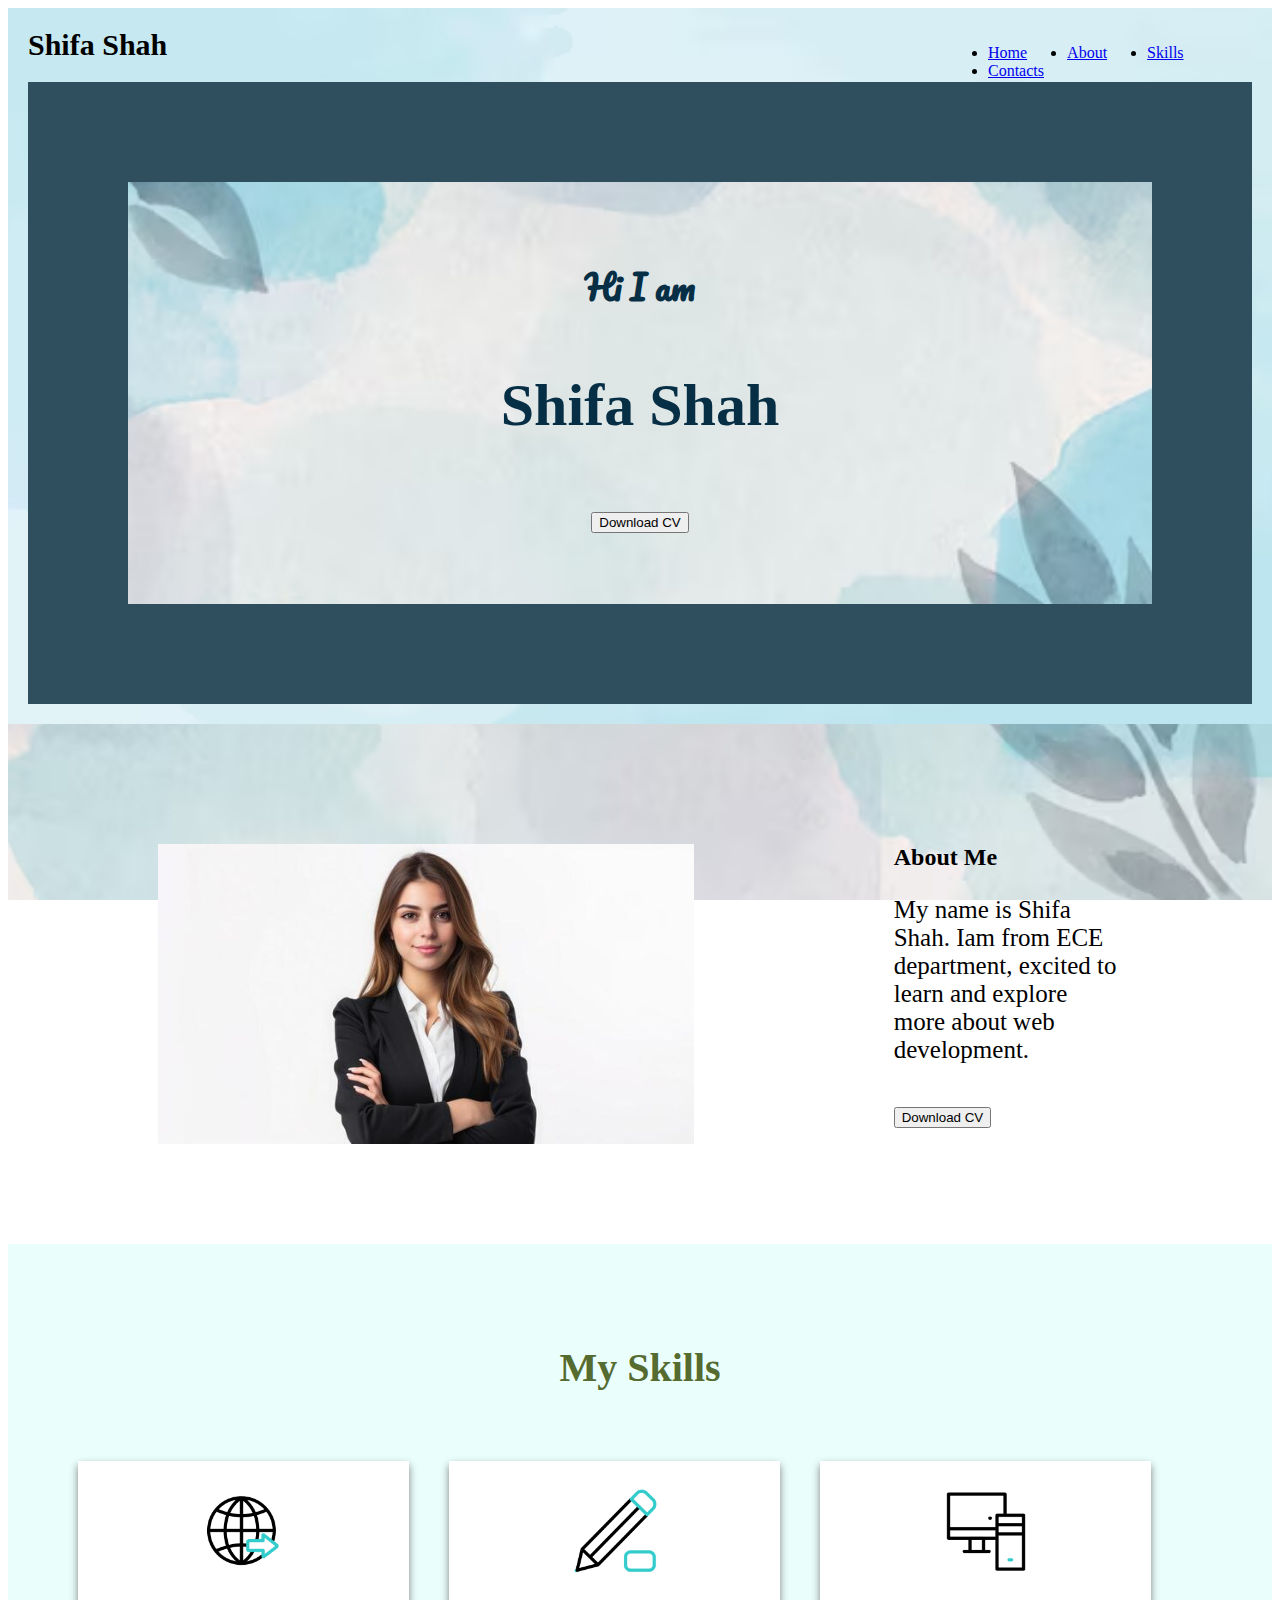
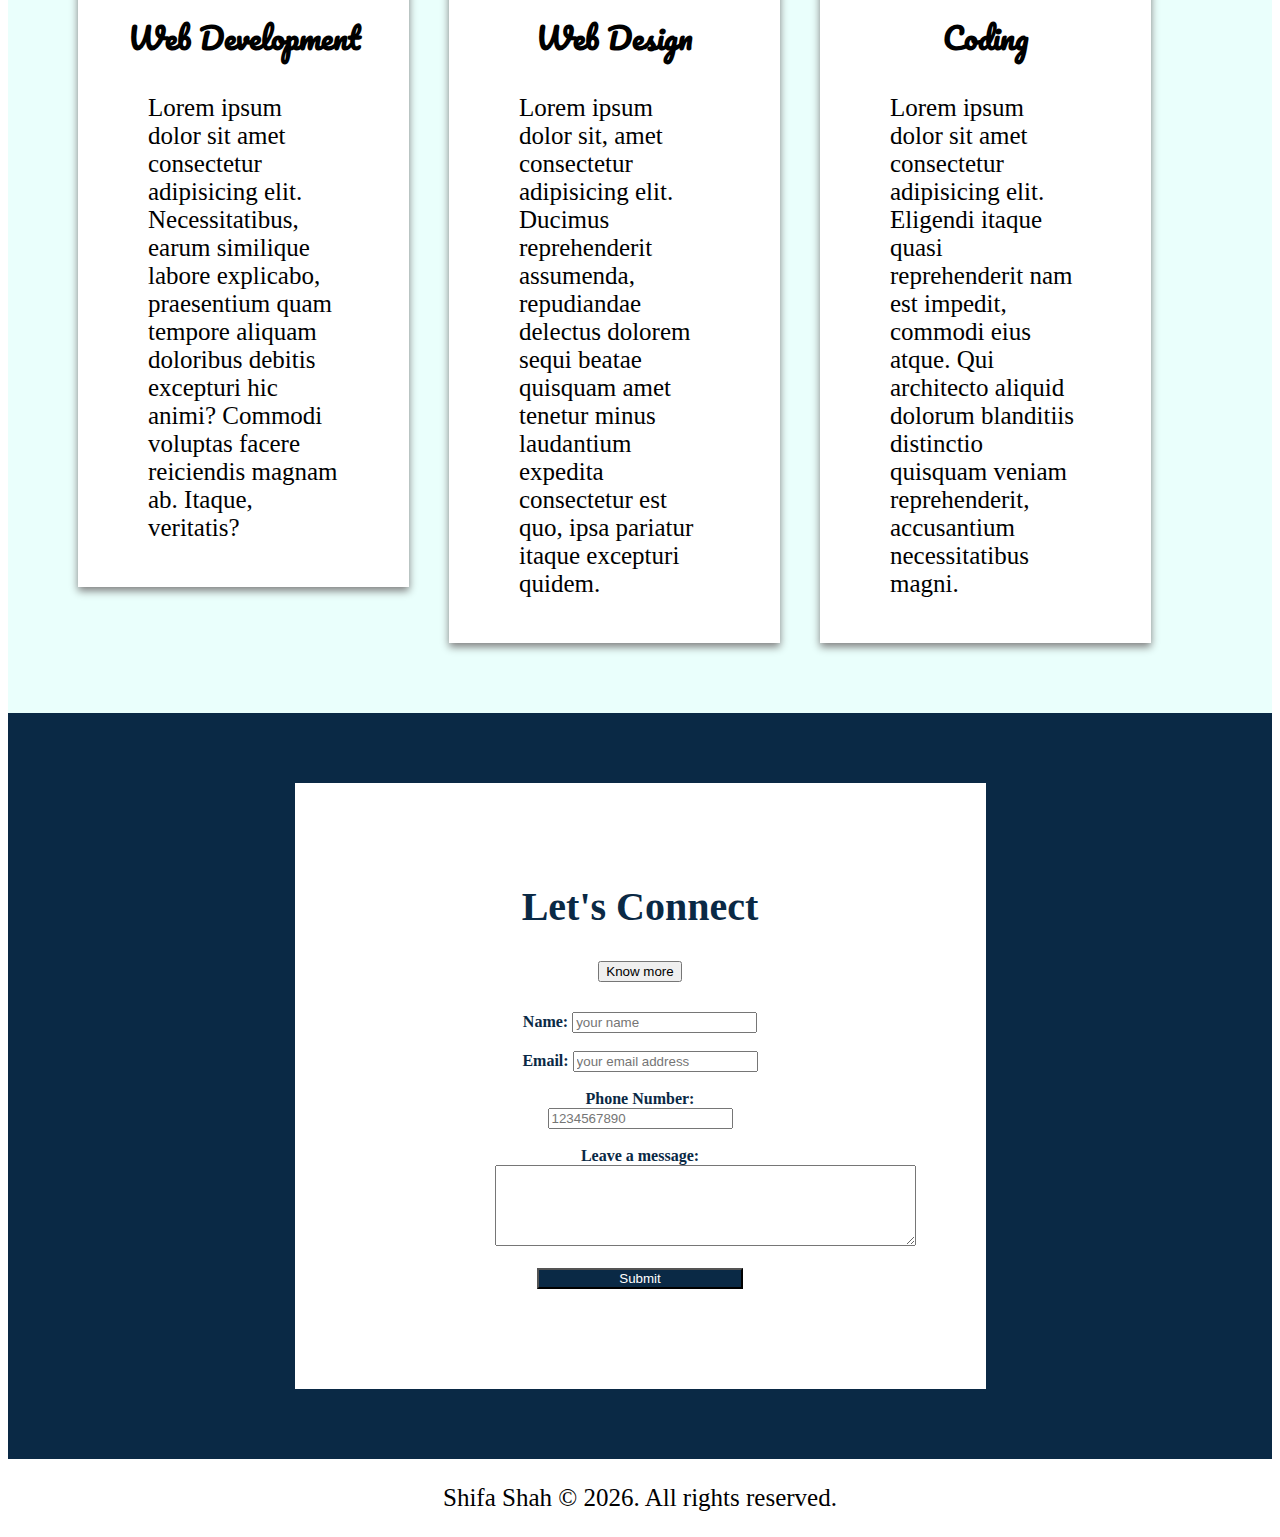
<file: index.html>
<!DOCTYPE html>
<html lang="en">
<head>
    <meta charset="UTF-8">
    <meta http-equiv="X-UA-Compatible" content="IE-edge">
    <title> Shifa Shah</title>
    <link rel="icon" type="image/jpg" href="s..jpg">
    <link rel="stylesheet" href="style.css">
    <link href="https://fonts.googleapis.com/css2?family=Pacifico&family=Roboto+Condensed:ital,wght@0,100..900;1,100..900&family=Roboto:ital,wght@0,100..900;1,100..900&display=swap" rel="stylesheet">
    
</head>
<body>
    <script src="index.js"></script>
    <header>
<div class="basil">          
<h1>Shifa Shah</h1>
            <nav>
<ul>
    <div class="listbox">
    <li class="list"><a href="home.html" target="_blank" title="this takes you to home page">Home</a></li>
    <li class="list"><a href="about.html" target="_blank" title="this takes you to about session">About</a></li>
   
    <li class="list"><a href="skills.html" target="_blank" title="this takes you to skills page">Skills</a></li>
    <li class="list"><a href="contact.html" target="_blank" title="this takes you to contacts">Contacts</a></li>
    </div></ul>
            </nav>
     <div class="clear"></div>
    <section class="hero">      
        <div class="container">
            
                 <h5>Hi I am </h5>
                 <h2>Shifa Shah</h2> 
                 <a href="cv/cv.html" target="_blank">
                <button class="buutton">Download CV</button>
                </a><br><br>

        </div>
    </section>
</div>    
    <section class="separate">
        <div>
            <div>            
                <img class="myimage" src="photohtml.jpg" height="300" alt="this is an image of a girl">
            </div>
            <div>      
                <h2>About Me</h2>
                <p>My name is Shifa Shah. Iam from ECE department, excited to learn and explore more about web development.</p> <br>
                <a href="cv/cv.html" target="_blank">
                <button>Download CV</button>
                </a>
            </div>
        </div>        
    </section>

    <div class="bluebg">
    <h2 class="big_center">My Skills</h2>
    <section class="skills">
        <div>
            <div class="box1">
                <img class="center" src="webdev.gif" height="100px" width="100px">
                <h3 class="center_text">Web Development</h3>
                <p>Lorem ipsum dolor sit amet consectetur adipisicing elit. Necessitatibus, earum similique labore explicabo, praesentium quam tempore aliquam doloribus debitis excepturi hic animi? Commodi voluptas facere reiciendis magnam ab. Itaque, veritatis?</p>
            </div>
            <div class="box1">
                <img class="center" src="webdesign.gif" height="100px" width="100px">
                <h3 class="center_text">Web Design</h3>
                <p>Lorem ipsum dolor sit, amet consectetur adipisicing elit. Ducimus reprehenderit assumenda, repudiandae delectus dolorem sequi beatae quisquam amet tenetur minus laudantium expedita consectetur est quo, ipsa pariatur itaque excepturi quidem.</p>
            </div>

            <div class="box1">
                <img class="center" src="skillss.gif" height="100px" width="100px">
                <h3 class="center_text">Coding</h3>
                <p>Lorem ipsum dolor sit amet consectetur adipisicing elit. Eligendi itaque quasi reprehenderit nam est impedit, commodi eius atque. Qui architecto aliquid dolorum blanditiis distinctio quisquam veniam reprehenderit, accusantium necessitatibus magni.</p>

            </div>  
            
            <div class="clear"></div>
        </div>
    </section>
    </div>
    
    <div>
    <section class="darkbluebg">
    <div class="box2">
    <section>
     <h2 class="big_center2">Let's Connect</h2>
     <div class='slogan'>
     <button type="button" onclick="changecontent()" class="knowmorebutton">Know more</button>
     <p id="knowmore">Enter your contact details below</p></div>
     <form onsubmit="return validation();" novalidate>
        <div>
            <label class="darkblue" for="name">Name:</label>
             <input type="text" id="nameinput" placeholder="your name" required>
             <p id="namevalidation">Name cannot be empty!</p>
        </div><br>
        <div>
            <label class="darkblue" for="email">Email:</label>
    <input type="email" id="email" placeholder="your email address" required>

        </div><br>
        <div>
            <label class="darkblue" for="phone">Phone Number:</label>
            <input type="tel" id="phoneinput" placeholder="1234567890" maxlength="10">
            <p id="phonevalidation">Phone number cannot be empty!</p>
        </div><br>
        <div>
            <label class="darkblue" for="message">Leave a message:</label>
            <textarea id="message" rows="5" cols="50"></textarea>
        </div><br>
        <div>
        <input class="center submitbutton" type="submit">
         </div>
     </form>
     </div>
    </section>

     <footer>
        <div>
            <p class="footertext">
                Shifa Shah &copy 2026. All rights reserved.
            </p>
        </div>
     </footer>
    </section>
    </div>
    
    </header>
</body>
</html>
</file>
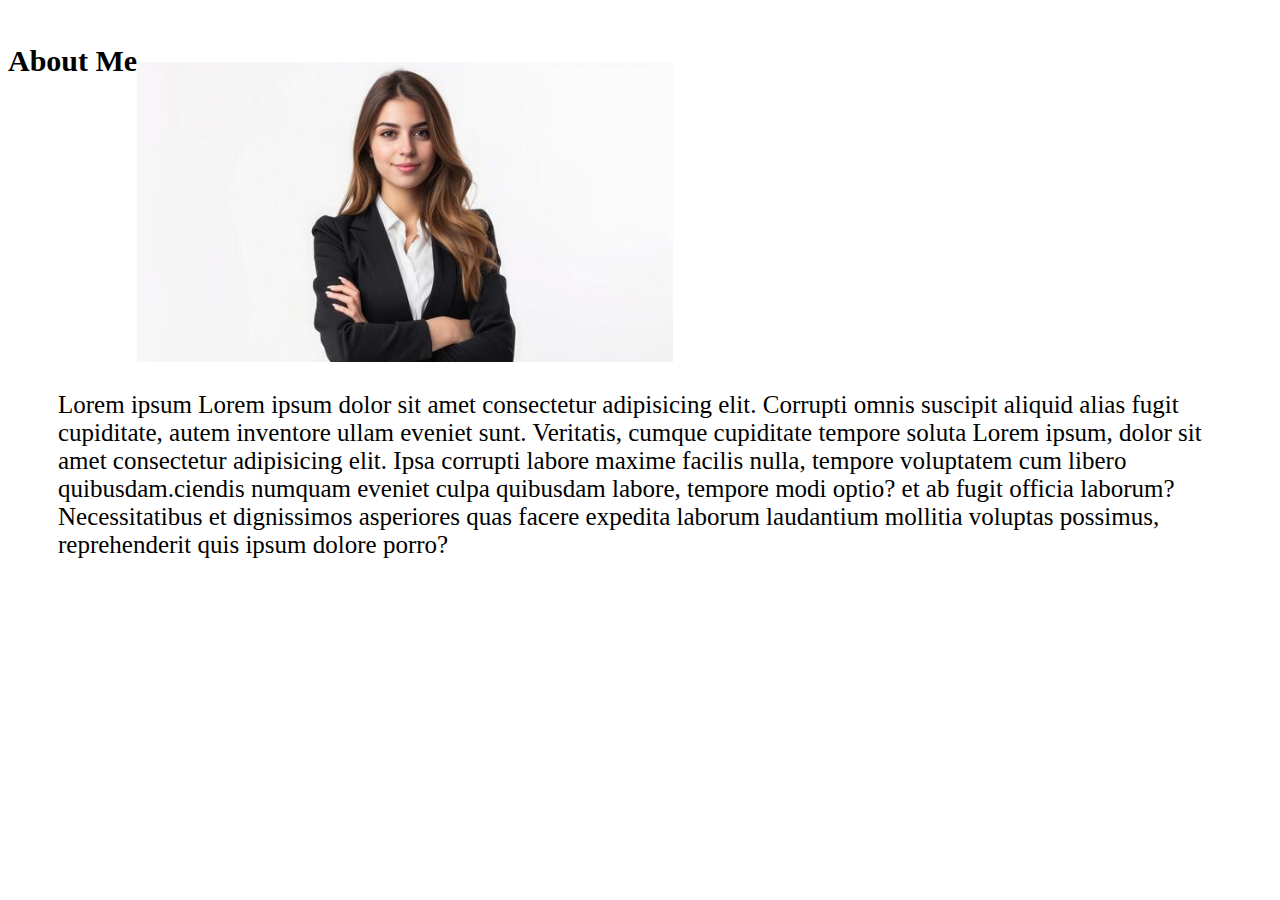
<file: about.html>
<!DOCTYPE html>
<html lang="en">
<head>
    <meta charset="UTF-8">
    <meta http-equiv="X-UA-Compatible" content="IE-edge">
    <meta name="viewport" content="width-device-width">
    <title> Shifa Shah</title>
    <link rel="stylesheet" href="style.css">
   <link href="https://fonts.googleapis.com/css2?family=Crimson+Text:ital,wght@0,400;0,600;0,700;1,400;1,600;1,700&family=Source+Code+Pro:ital,wght@0,200..900;1,200..900&family=Space+Grotesk:wght@300..700&display=swap" rel="stylesheet">

</head>
<body><br><br>
    <h1>About Me</h1><br>
    <img src="photohtml.jpg" height="300" alt="this is an image of a girl">
    <p class="a">Lorem ipsum Lorem ipsum dolor sit amet consectetur adipisicing elit. Corrupti omnis suscipit aliquid alias fugit cupiditate, autem inventore ullam eveniet sunt. Veritatis, cumque cupiditate tempore soluta Lorem ipsum, dolor sit amet consectetur adipisicing elit. Ipsa corrupti labore maxime facilis nulla, tempore voluptatem cum libero quibusdam.ciendis numquam eveniet culpa quibusdam labore, tempore modi optio? et ab fugit officia laborum? Necessitatibus et dignissimos asperiores quas facere expedita laborum laudantium mollitia voluptas possimus, reprehenderit quis ipsum dolore porro?</p>

</body>
</file>
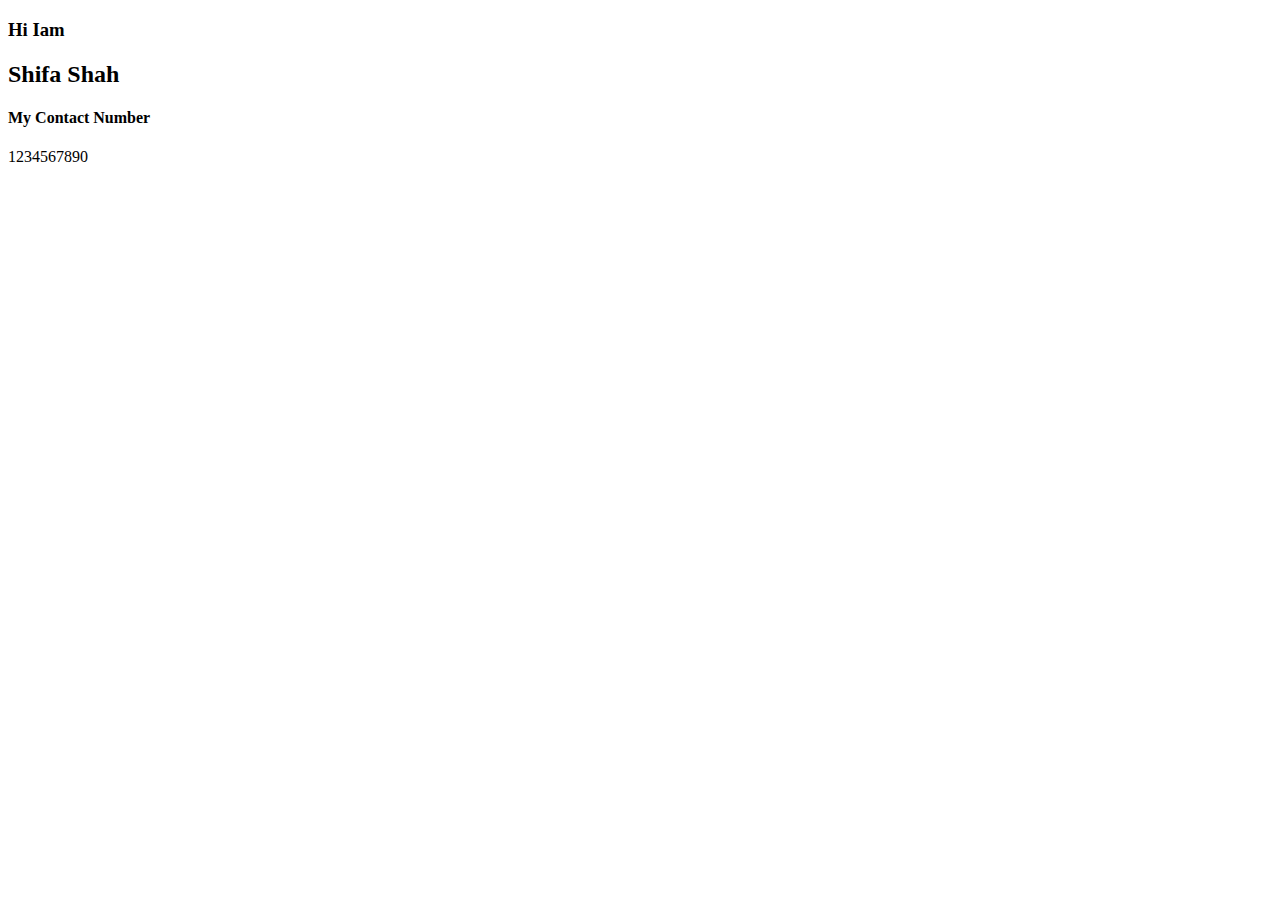
<file: contact.html>
<!DOCTYPE html>
<html lang="en">
<head>
    <meta charset="UTF-8">
    <meta http-equiv="X-UA-Compatible" content="IE-edge">
    <title> About Shifa Shah</title>
</head>
<body>
    <h3>Hi Iam</h3>
    <h2>Shifa Shah</h2>
    <h4>My Contact Number</h4>
    <p>1234567890</p>

</body>
</file>
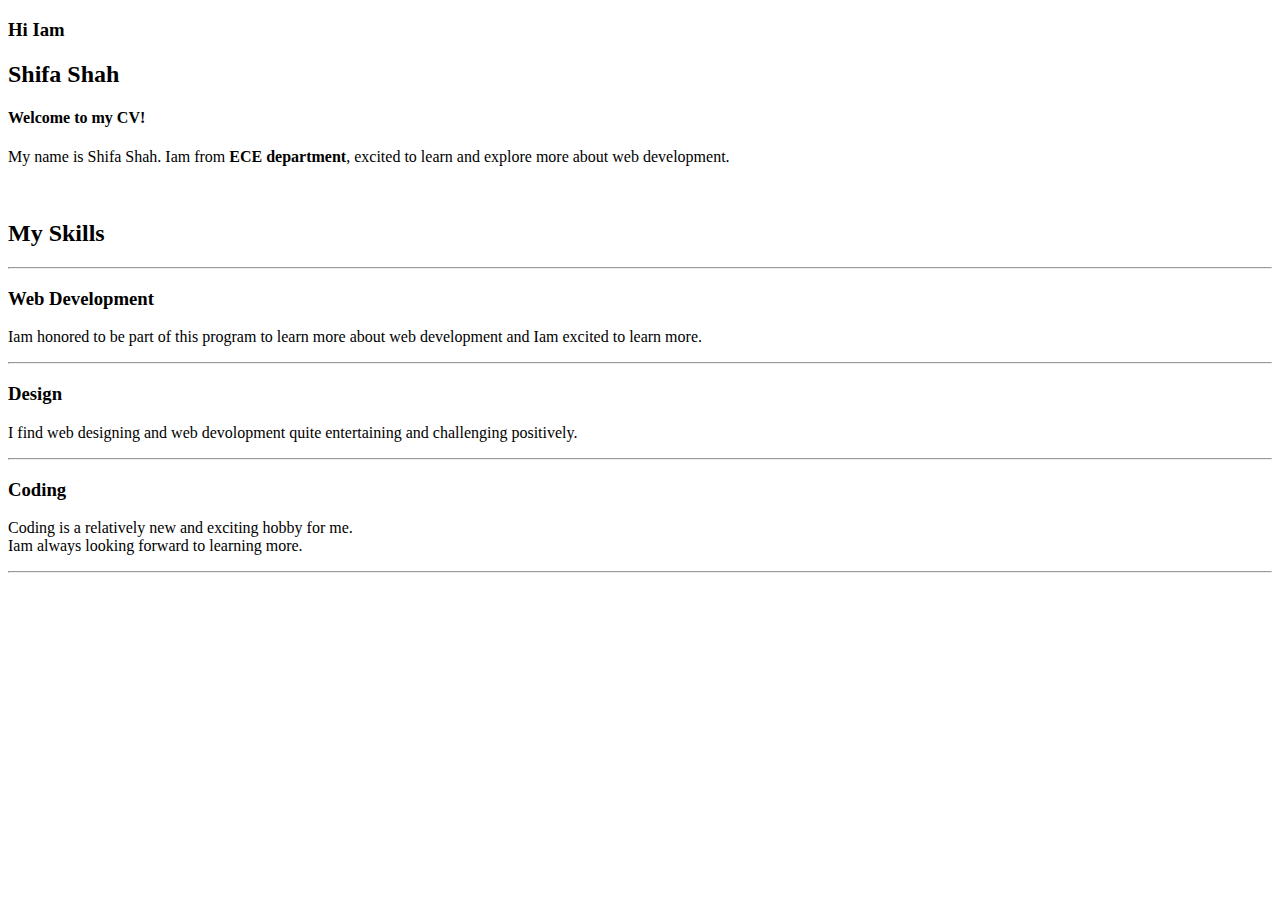
<file: cv.html>
<!DOCTYPE html>
<html lang="en">
<head>
    <meta charset="UTF-8">
    <meta http-equiv="X-UA-Compatible" content="IE-edge">
    <title> About Shifa Shah</title>
</head>
<body>
    <h3>Hi Iam</h3>
    <h2>Shifa Shah</h2>
    <h4>Welcome to my CV!</h4>
    <p>My name is Shifa Shah. Iam from <b>ECE department</b>, excited to learn and explore more about web development.</p> <br>
    <h2>My Skills</h2><hr>
    
    <h3>Web Development</h3>
    <p>Iam honored to be part of this program to learn more about web development and Iam excited to learn more.</p><hr>
    
    <h3>Design</h3>
    <p>I find web designing and web devolopment quite entertaining and challenging positively.</p><hr>
   
    <h3>Coding</h3>
    <p>Coding is a relatively new and exciting hobby for me.<br> Iam always looking forward to learning more.</p><hr>
    

</body>
</file>
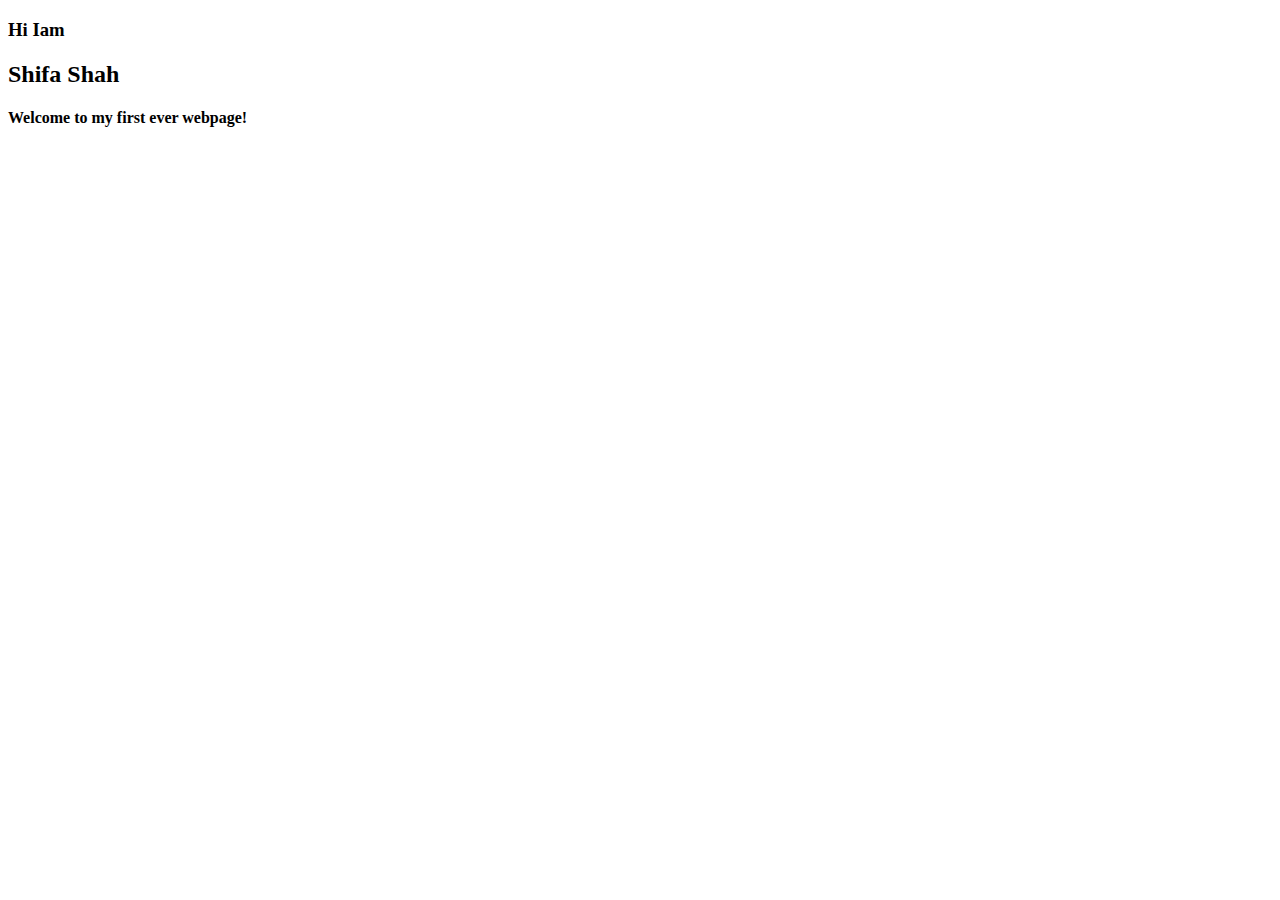
<file: home.html>
<!DOCTYPE html>
<html lang="en">
<head>
    <meta charset="UTF-8">
    <meta http-equiv="X-UA-Compatible" content="IE-edge">
    <title> About Shifa Shah</title>
</head>
<body>
    <h3>Hi Iam</h3>
    <h2>Shifa Shah</h2>
    <h4>Welcome to my first ever webpage!</h4>

</body>
</file>
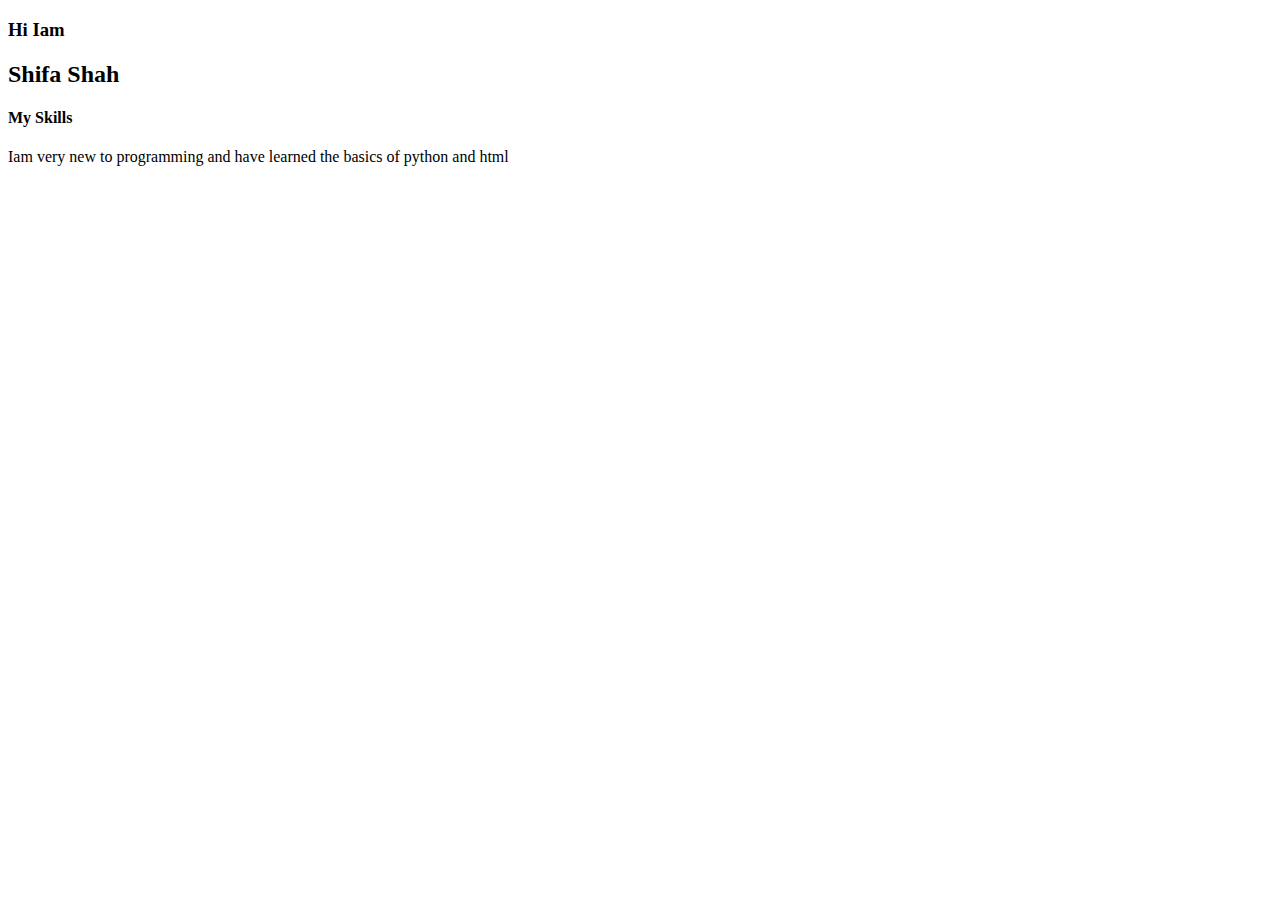
<file: skills.html>
<!DOCTYPE html>
<html lang="en">
<head>
    <meta charset="UTF-8">
    <meta http-equiv="X-UA-Compatible" content="IE-edge">
    <title> About Shifa Shah</title>
</head>
<body>
    <h3>Hi Iam</h3>
    <h2>Shifa Shah</h2>
    <h4>My Skills</h4>
    <p>Iam very new to programming and have learned the basics of python and html</p>

</body>
</file>
<file: style.css>
.separate{
    background-image:url('background3.jpg');
    background-repeat: no-repeat;
    background-attachment: fixed;
    background-position: center;
    background-size: cover;
    align-content: center;
    padding: 100px;
}
p{
    font-size: 25px;
    border-width: 5px;
    text-align: left;
    margin-left: 50px;
    margin-right: 50px;
    


}
h1{
   font-size: 50px;
   margin-top: 0%;
   float: left;
}

.myimage{
    margin-right: 200px; 
    float: left;
    margin-left: 50px;
}


 #about {
    padding: 120px 0;
    background-color: blue;
}

 #about h2{

    font-size: 40px;
    color: blueviolet;
 }

 .box1{
    padding: 20px;
    margin: 20px;
    background-color: white;
    box-shadow: 0px 4px 8px gray;
    width: 25%;
    float: left;
 }
 .clear {
    clear: both;
}

.center_text
{
    text-align: center;
    font-family: 'pacifico';
    font-size: 30px;
}

.center {
    display: block;
    margin-left: auto;
    margin-right: auto;
}

.big_center {
    text-align: center;
    font-size: 40px;
    margin-top: 50px;
    margin-bottom: 50px;
    color: darkolivegreen;
}

.bluebg{
    background-color: rgb(202, 255, 248, 0.4);
    padding: 50px;
}

 .box2{
    padding-left: 200px;
    padding-right: 200px;
    padding-bottom: 100px;
    padding-top: 50px;
    margin: 20px;
    background-color: white;
    width: 25%;
    display: block;
    margin-left: auto;
    margin-right: auto;
    text-align: center;
    
 }

 .big_center2 {
    text-align: center;
    font-size: 40px;
    margin-top: 50px;
    margin-bottom: 10px;
    color: rgb(10, 41, 69);
}

.darkblue{
    color: rgb(10, 41, 69);
    font-weight: bold;
    text-align: right;
}

.submitbutton{
    background-color: rgb(10, 41, 69);
    color: #ffffff;
    padding-left: 80px;
    padding-right: 80px;
}

.darkbluebg{
    background-color: rgb(10, 41, 69);
    padding: 50px;
}

.footertext{
    text-align: center;
}
.slogan{
    font-size: 40px;
    color: darkolivegreen;
    font-family: 'Gill Sans', 'Gill Sans MT', Calibri, 'Trebuchet MS', sans-serif;
    text-align: center;
}

#knowmore{
    display: none;
    font-size: 14px;
    text-align: center;
    margin-bottom: 20px;
}
#namevalidation{
    color:#610d30 ;
    font-size: 14px;
    display: none;
    text-align: center;
}
#phonevalidation{
    color:#610d30;
    font-size: 14px;
    display: none;
    text-align: center
}
.knowmorebutton{
    margin-bottom: 30px;

}
.basil{
     background-image:url('background5.jpg');
    background-repeat: no-repeat;
    background-attachment: fixed;
    background-position: center;
    background-size: cover;
    align-content: center;
    padding: 20px;
}
.list{
    float: left;
    margin-right: 20px;
    margin-left: 20px;
}
h1{
    font-size: 30px;
}
.listbox{
    margin-left: 900px;
}

.hero{
    background-color: #2f4f5e;
    color:#062e45 ;
    text-align: center;
    padding: 100px;
    font-size: 40px;
}
.container{
    background-image:url('background3.jpg');
    background-repeat: no-repeat;
    background-attachment: fixed;
    background-position: center;
    background-size: cover;
    align-content: center;
    padding: 20px;
}
h5{
    font-family:'pacifico' ;
}
.button{
  background-color: rgb(10, 41, 69);
    color: #ffffff;
    padding-left: 80px;
    padding-right: 80px;   
}
</file>
